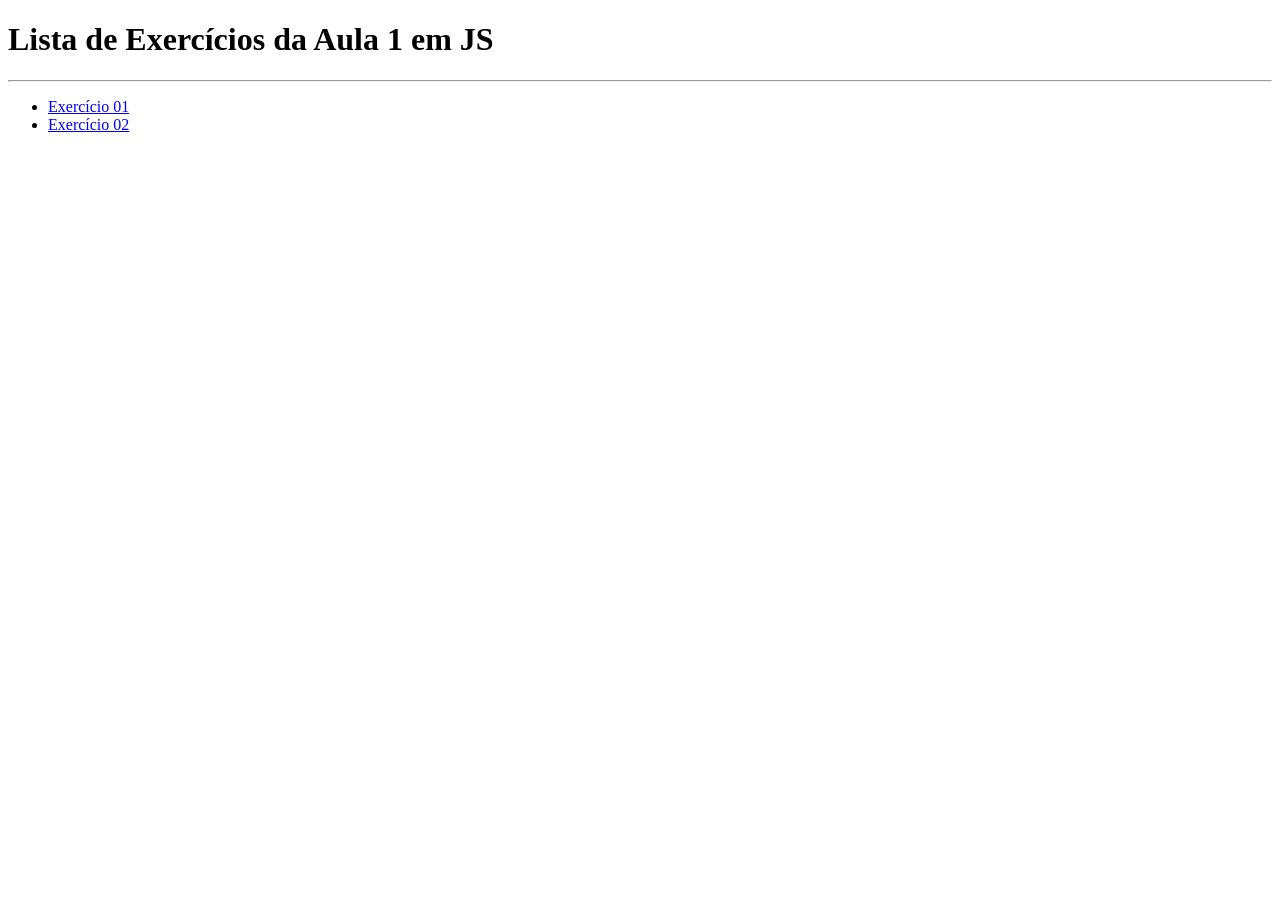
<file: Aula01/index.html>
<!DOCTYPE html>
<html lang="pt-br">

<head>
    <meta charset="UTF-8">
    <!-- Tag responsividade -->
    <meta name="viewport" content="width=device-width, initial-scale=1.0">
    <meta name="description" content="Este é uma site modelo">
    <meta name="keywords" content="Sites, Web, Desenvolvimento Back-End">
    <meta name="author" content="Maria Eduarda M. demelogabrielm@gmail.com">
    <title>EXERCÍCIO 01</title> <!-- Icone do site -->
    <link rel="icon" type="image/webp" href="../favicon.webp">
</head>
<body>
    <h1>Lista de Exercícios da Aula 1 em JS</h1>
    <hr>
    <ul>
        <li><a href="exercicio01.html" target="_blank">Exercício 01</a> </li>
        <li><a href="exercicio02.html" target="_blank">Exercício 02</a> </li>
    </ul>
    </hr>
</body>

</html>
</file>
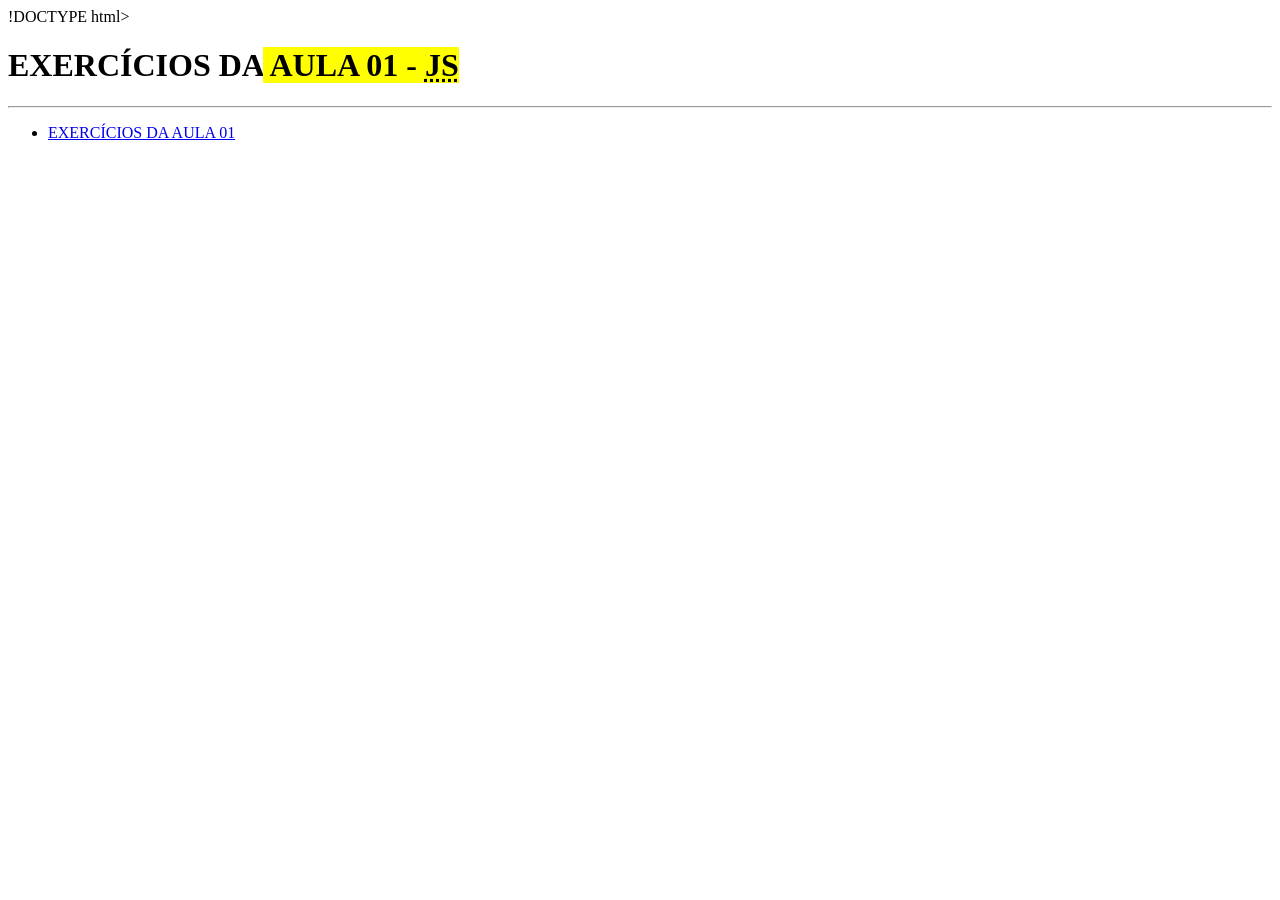
<file: Aula2/index.html>
!DOCTYPE html>
<html lang="pt-br">

<head>
    <meta charset="UTF-8">
    <!-- Tag responsividade -->
    <meta name="viewport" content="width=device-width, initial-scale=1.0">
    <meta name="description" content="Este é uma site modelo">
    <meta name="keywords" content="Sites, Web, Desenvolvimento Back-End">
    <meta name="author" content="Maria Eduarda M. demelogabrielm@gmail.com">
    <title>AULAS</title> <!-- Icone do site -->
    <link rel="icon" type="image/jpg" href="../favicon.jpg">
</head>

<body>
    <h1>EXERCÍCIOS DA<mark> AULA 01 - <abbr title="JAVASCRIPT">JS</abbr></mark></h1>
    <hr>
    <ul>
        <li><a href="exercicios01.html" target="_blank">EXERCÍCIOS DA AULA 01</a></li>
      
    </ul>

</body>

</html>
</file>
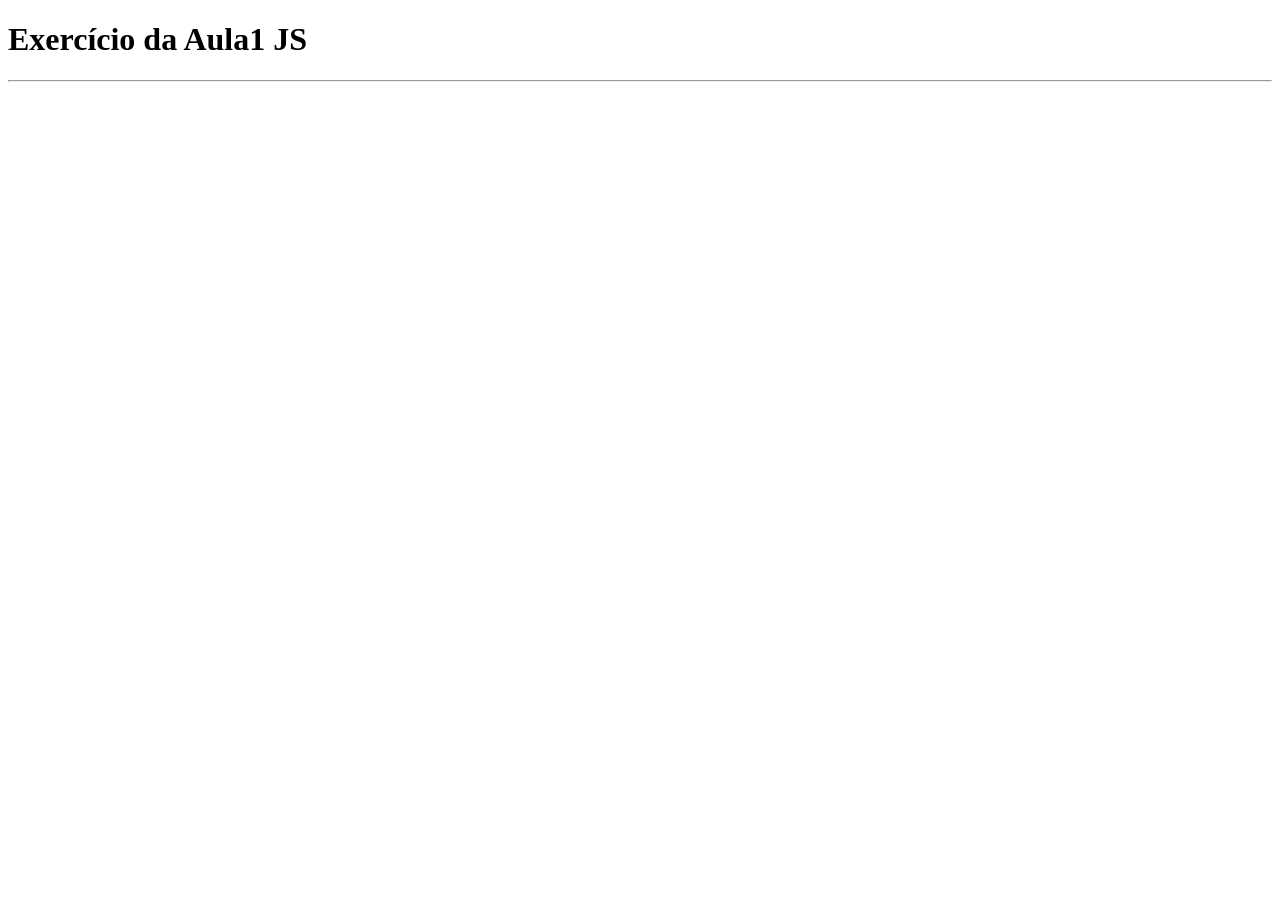
<file: Aula01/exercicio01.html>
<!DOCTYPE html>
<html lang="pt-br">

<head>
    <meta charset="UTF-8">
    <!-- Tag responsividade -->
    <meta name="viewport" content="width=device-width, initial-scale=1.0">
    <meta name="description" content="Este é uma site modelo">
    <meta name="keywords" content="Sites, Web, Desenvolvimento Back-End">
    <meta name="author" content="Maria Eduarda M. demelogabrielm@gmail.com">
    <title>EXERCÍCIO 01</title> <!-- Icone do site -->
    <link rel="icon" type="image/webp" href="../favicon.webp">
</head>
<body>
    <h1>Exercício da Aula1 JS</h1>
    
    <hr>
    <script>
        window.alert("Olá mundo js");
    </script>
</body>

</html>
</file>
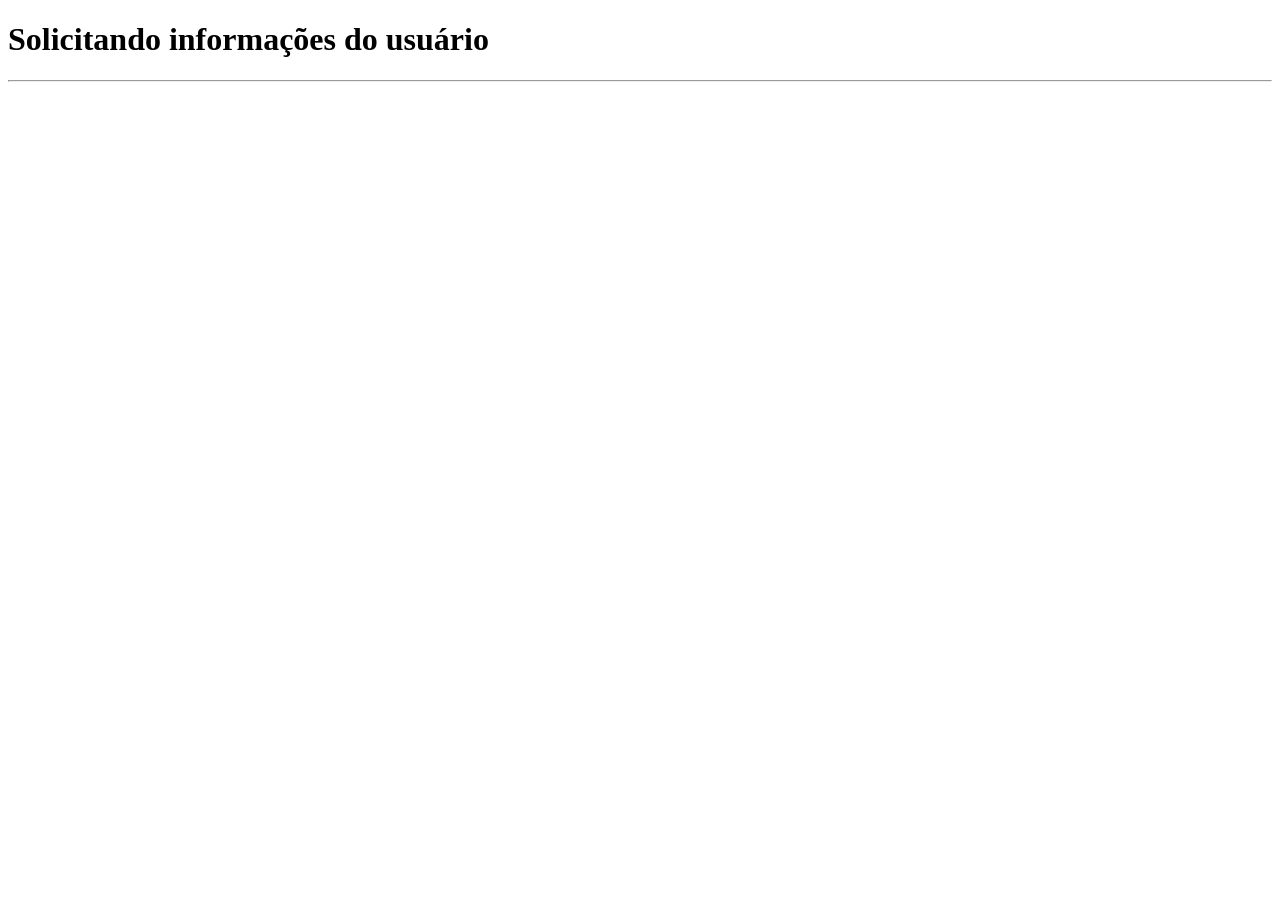
<file: Aula01/exercicio02.html>
<!DOCTYPE html>
<html lang="pt-br">

<head>
    <meta charset="UTF-8">
    <!-- Tag responsividade -->
    <meta name="viewport" content="width=device-width, initial-scale=1.0">
    <meta name="description" content="Este é uma site modelo">
    <meta name="keywords" content="Sites, Web, Desenvolvimento Back-End">
    <meta name="author" content="Maria Eduarda M. demelogabrielm@gmail.com">
    <title>EXERCÍCIO 01</title> <!-- Icone do site -->
    <link rel="icon" type="image/webp" href="../favicon.webp">
</head>
<body>
    <h1>Solicitando informações do usuário</h1>
    <hr>
    <script>

    </script>
</body>

</html>
</file>
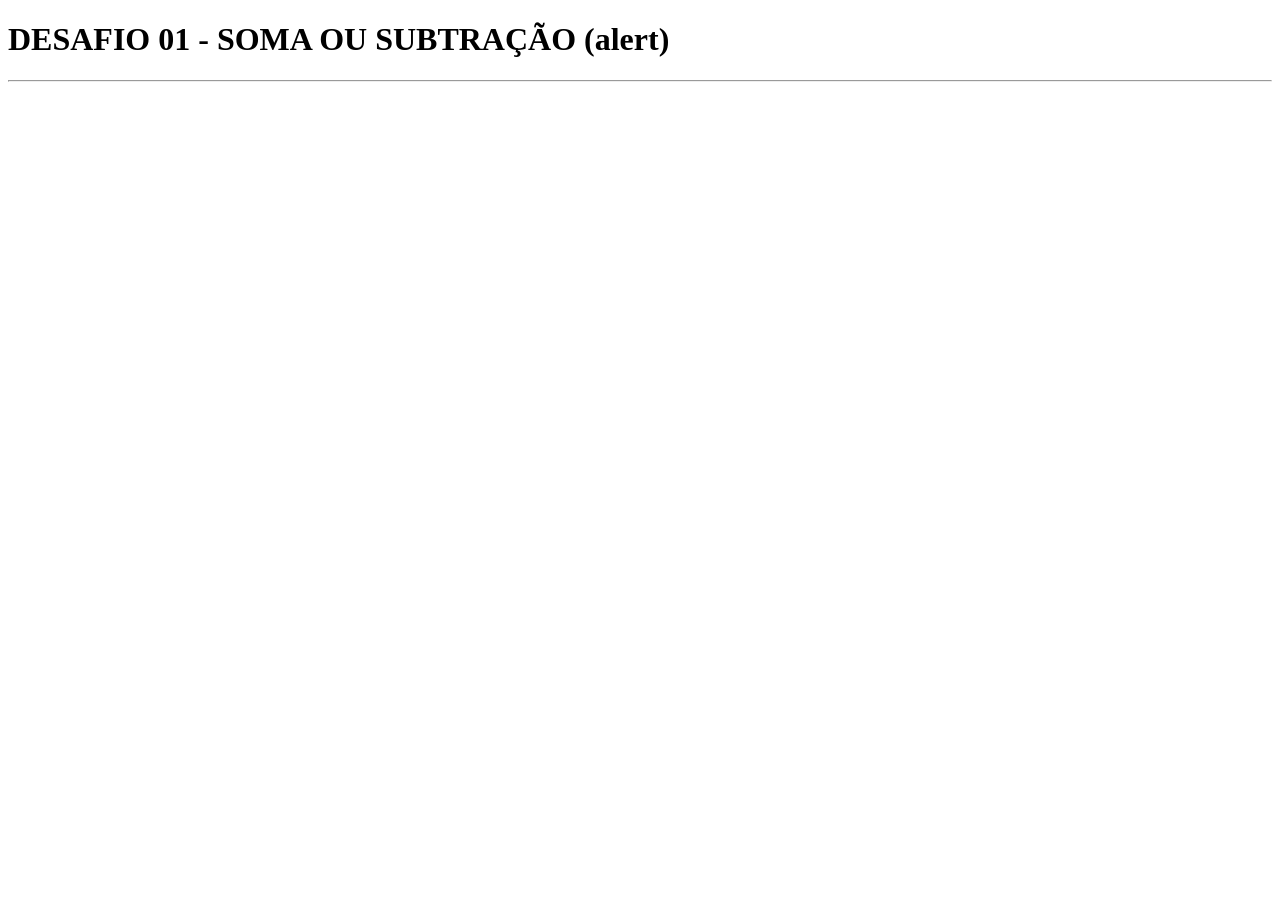
<file: Aula01/exercicio03.html>
<!DOCTYPE html>
<html lang="pt-br">

<head>
    <meta charset="UTF-8">
    <!-- Tag responsividade -->
    <meta name="viewport" content="width=device-width, initial-scale=1.0">
    <meta name="description" content="Este é uma site modelo">
    <meta name="keywords" content="Sites, Web, Desenvolvimento Back-End">
    <meta name="author" content="Maria Eduarda M. demelogabrielm@gmail.com">
    <title>DESAFIO 01 - JS</title> <!-- Icone do site -->
    <link rel="icon" type="image/jpg" href="../favicon.jpg">
</head>

<body>
    <h1>DESAFIO 01 - SOMA OU SUBTRAÇÃO (alert) </h1>
    <hr>
    <script>
        window.alert("Seja bem-vindo ao site");
        let num1 = window.prompt("Me informe um número: ");
        num1 = parseFloat(num1)
        console.log(num1);
        let num2 = window.prompt("Me informe outro número: ") 
        console.log(num2);
        num2 = parseFloat(num2)
        let resp = window.prompt("Você deseja somar ou subtrair?");
        console.log(resp);
        if(reposta = true){
            let soma = num1+num2
            window.alert("A soma é: "+soma);
        }else{
            let subtração = num1-num2
            window.alert("A subtração é:"+subtração);
        }
    </script>    
</body>

</html
</file>
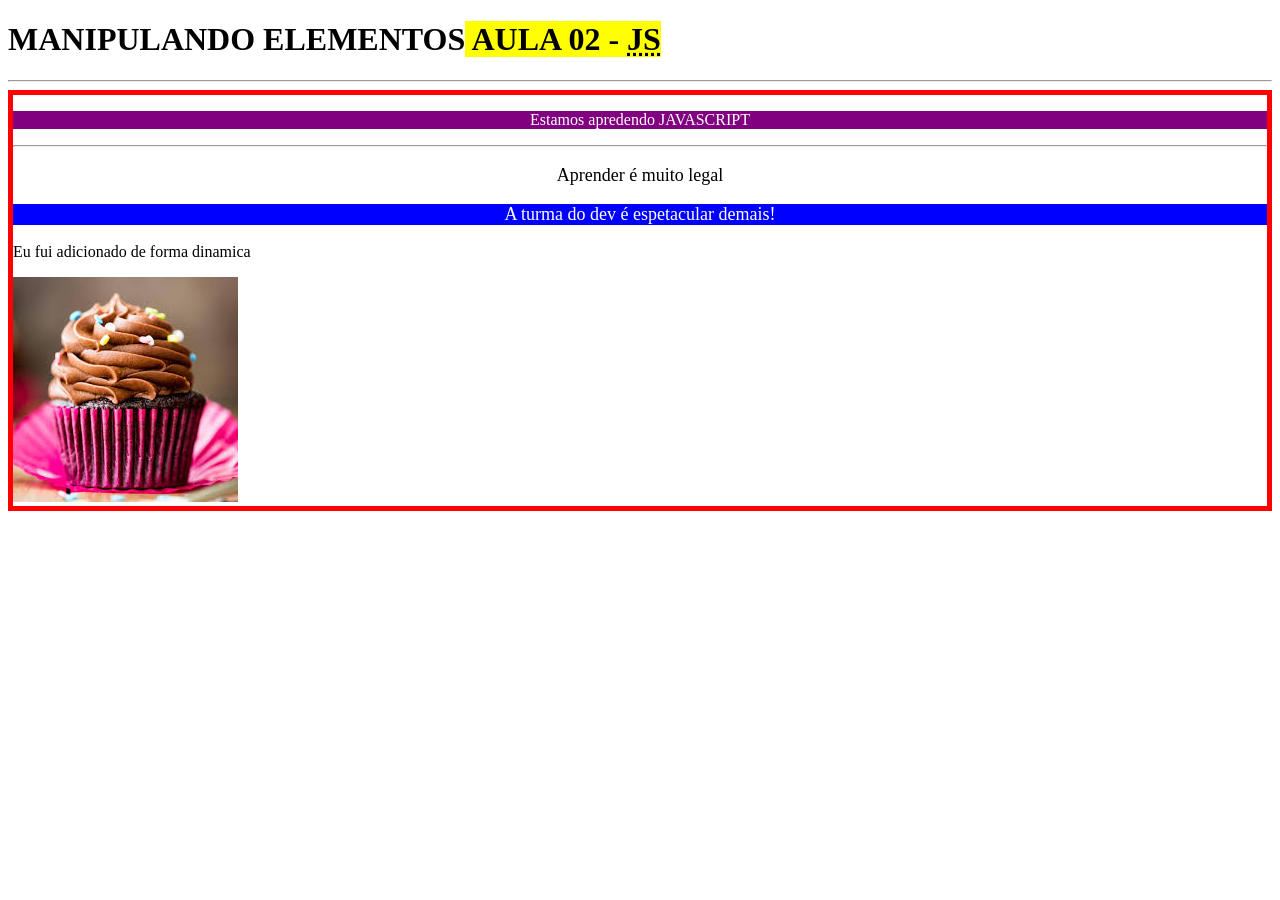
<file: Aula2/desafio2.html>
<!DOCTYPE html>
<html lang="pt-br">

<head>
    <meta charset="UTF-8">
    <!-- Tag responsividade -->
    <meta name="viewport" content="width=device-width, initial-scale=1.0">
    <meta name="description" content="Este é uma site modelo">
    <meta name="keywords" content="Sites, Web, Desenvolvimento Back-End">
    <meta name="author" content="Ana julia anajulia2@gmail.com">
    <title>AULA 2 - Desafio 01</title> <!-- Icone do site -->
    <link rel="icon" type="image/jpg" href="../favicon.png">
</head>

<body>
    <h1>MANIPULANDO ELEMENTOS<mark> AULA 02 - <abbr title="JAVASCRIPT">JS</abbr></mark></h1>
    <hr>
   <div>
    <p> Estamos apredendo JAVASCRIPT</p>
    <hr>
    <p>Aprender é muito legal</p>
    <p>E para ajudar o aprendizado, é preciso praticar e exercitar</p>
    <!-- <p> a turma do dev é espetacular demais!</p> -->
     <p> Eu fui adicionado de forma dinamica</p>
     <img src="img/images.jpg" alt="cupcake">


   </div>
   <script>
    const tags_p = document.getElementsByTagName("p")
    console.log(tags_p)
    let tags_p_1 = tags_p[0];
    console.log(tags_p_1);
    tags_p_1.style.background="purple"
    tags_p_1.style.color= "white"
    tags_p_1.style.textAlign= "center"  


    let tags_p_2 = tags_p[1];
    console.log(tags_p_1);
   
    tags_p_2.style.color= "black"
    tags_p_2.style.textAlign= "center"  
    tags_p_2.style.fontSize = "large"

    let tags_p_3 = tags_p[2];
    console.log(tags_p_1);
    tags_p_3.style.background="blue"
    tags_p_3.style.color= "white"
    tags_p_3.style.textAlign= "center"  
    tags_p_3.style.fontSize = "large"

    tags_p_3.innerHTML="A turma do dev é espetacular demais!"


    const tags_div = document.getElementsByTagName("div");
    console.log(tags_div);
    let tags_div1 = tags_div[0];
    tags_div1.style.backgroundcolor="pink"
    tags_div1.style.border= "5px solid red"
    

    
     
    
    
    
    
    
    
    
     </script>

</body>

</html>
</file>
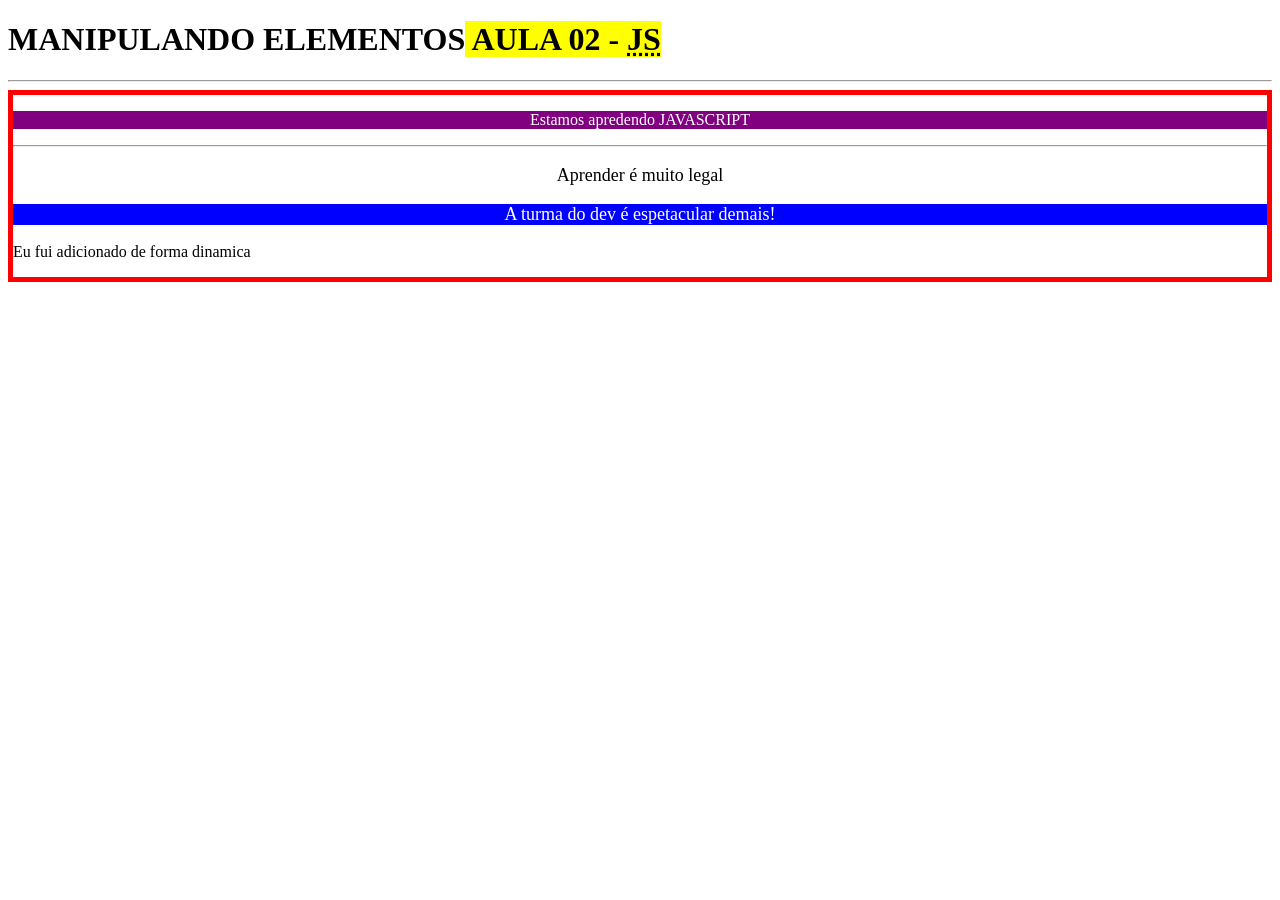
<file: Aula2/exercicio01.html>
<!DOCTYPE html>
<html lang="pt-br">

<head>
    <meta charset="UTF-8">
    <!-- Tag responsividade -->
    <meta name="viewport" content="width=device-width, initial-scale=1.0">
    <meta name="description" content="Este é uma site modelo">
    <meta name="keywords" content="Sites, Web, Desenvolvimento Back-End">
    <meta name="author" content="Ana julia anajulia2@gmail.com">
    <title>AULA 2 - Desafio 01</title> <!-- Icone do site -->
    <link rel="icon" type="image/jpg" href="../favicon.png">
</head>

<body>
    <h1>MANIPULANDO ELEMENTOS<mark> AULA 02 - <abbr title="JAVASCRIPT">JS</abbr></mark></h1>
    <hr>
   <div>
    <p> Estamos apredendo JAVASCRIPT</p>
    <hr>
    <p>Aprender é muito legal</p>
    <p>E para ajudar o aprendizado, é preciso praticar e exercitar</p>
    <!-- <p> a turma do dev é espetacular demais!</p> -->
     <p> Eu fui adicionado de forma dinamica</p>


   </div>
   <script>
    const tags_p = document.getElementsByTagName("p")
    console.log(tags_p)
    let tags_p_1 = tags_p[0];
    console.log(tags_p_1);
    tags_p_1.style.background="purple"
    tags_p_1.style.color= "white"
    tags_p_1.style.textAlign= "center"  


    let tags_p_2 = tags_p[1];
    console.log(tags_p_1);
   
    tags_p_2.style.color= "black"
    tags_p_2.style.textAlign= "center"  
    tags_p_2.style.fontSize = "large"

    let tags_p_3 = tags_p[2];
    console.log(tags_p_1);
    tags_p_3.style.background="blue"
    tags_p_3.style.color= "white"
    tags_p_3.style.textAlign= "center"  
    tags_p_3.style.fontSize = "large"

    tags_p_3.innerHTML="A turma do dev é espetacular demais!"


    const tags_div = document.getElementsByTagName("div");
    console.log(tags_div);
    let tags_div1 = tags_div[0];
    tags_div1.style.backgroundcolor="pink"
    tags_div1.style.border= "5px solid red"
     
    
    
    
    
    
    
    
     </script>

</body>

</html>
</file>
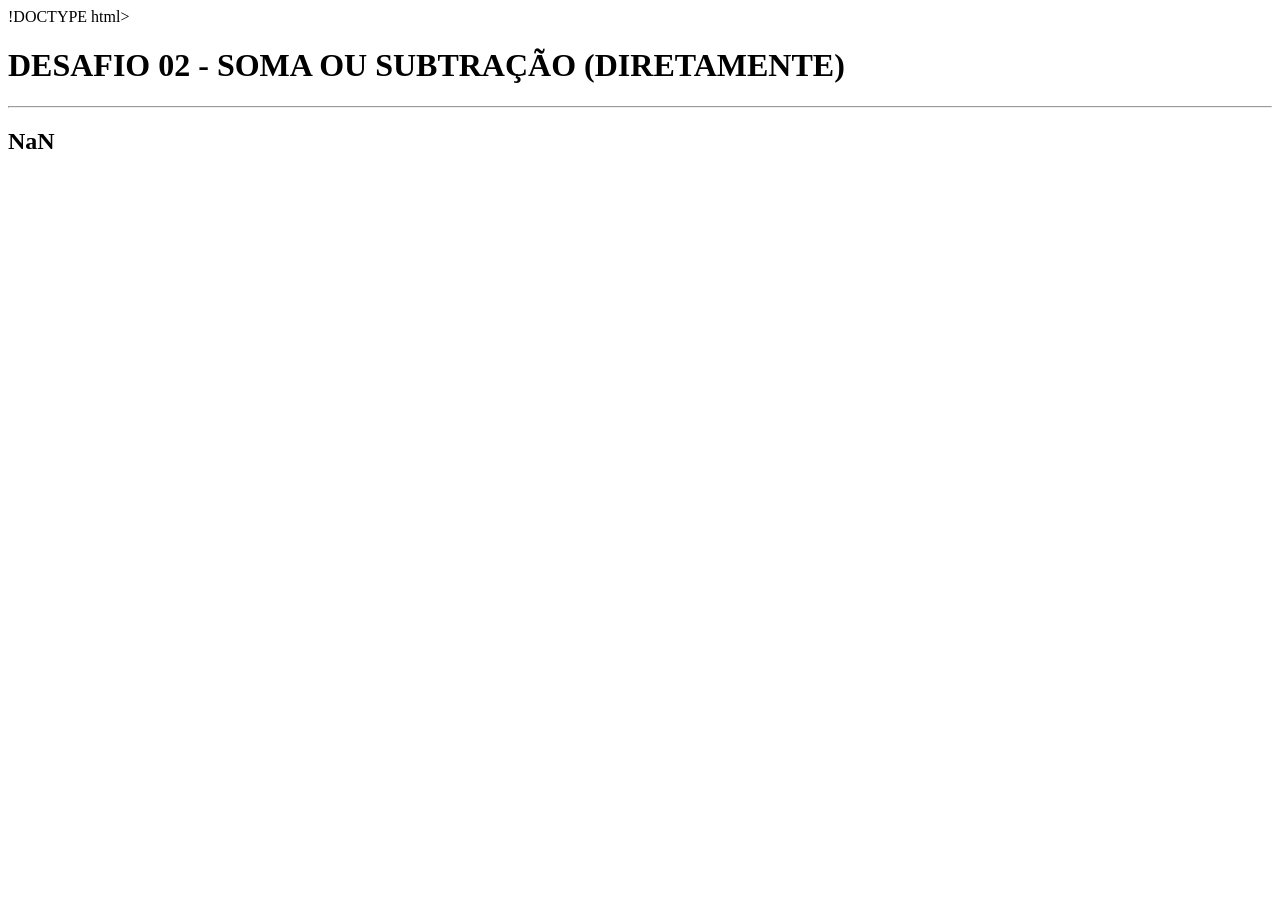
<file: ORGANIZAR/desafio2.html>
!DOCTYPE html>
<html lang="pt-br">

<head>
    <meta charset="UTF-8">
    <meta name="viewport" content="width=device-width, initial-scale=1.0">
    <meta name="description" content="Este é uma site modelo">
    <meta name="keywords" content="Sites, Web, Desenvolvimento Back-End">
    <meta name="author" content="Maria Eduarda M. demelogabrielm@gmail.com">
    <title>DESAFIO 02 - JS</title>
    <link rel="icon" type="image/jpg" href="../favicon.jpg">
</head>

<body>
    <h1>DESAFIO 02 - SOMA OU SUBTRAÇÃO (DIRETAMENTE) </h1>
    <hr>
    <h2 id="resp"></h2>

    <script>
        window.alert("Seja bem-vindo ao site");
        let num1 = window.prompt("Me informe um número: ");
        num1 = parseFloat(num1)
        console.log(num1);
        let num2 = window.prompt("Me informe outro número: ")
        console.log(num2);
        num2 = parseFloat(num2)
        let resp = window.prompt("Você deseja somar (+) ou subtrair (-)?");
        let resultado = 0;
        console.log(resp);
        if (resp == "+") {
            resultado = num1 + num2
            window.alert("A soma é: " + resultado);
        } else {
            resultado = num1 - num2
            window.alert("A subtração é:" + resultado);
        }
        document.getElementById("resp").innerHTML=resultado
        
    </script>

</body>

</html>
</file>
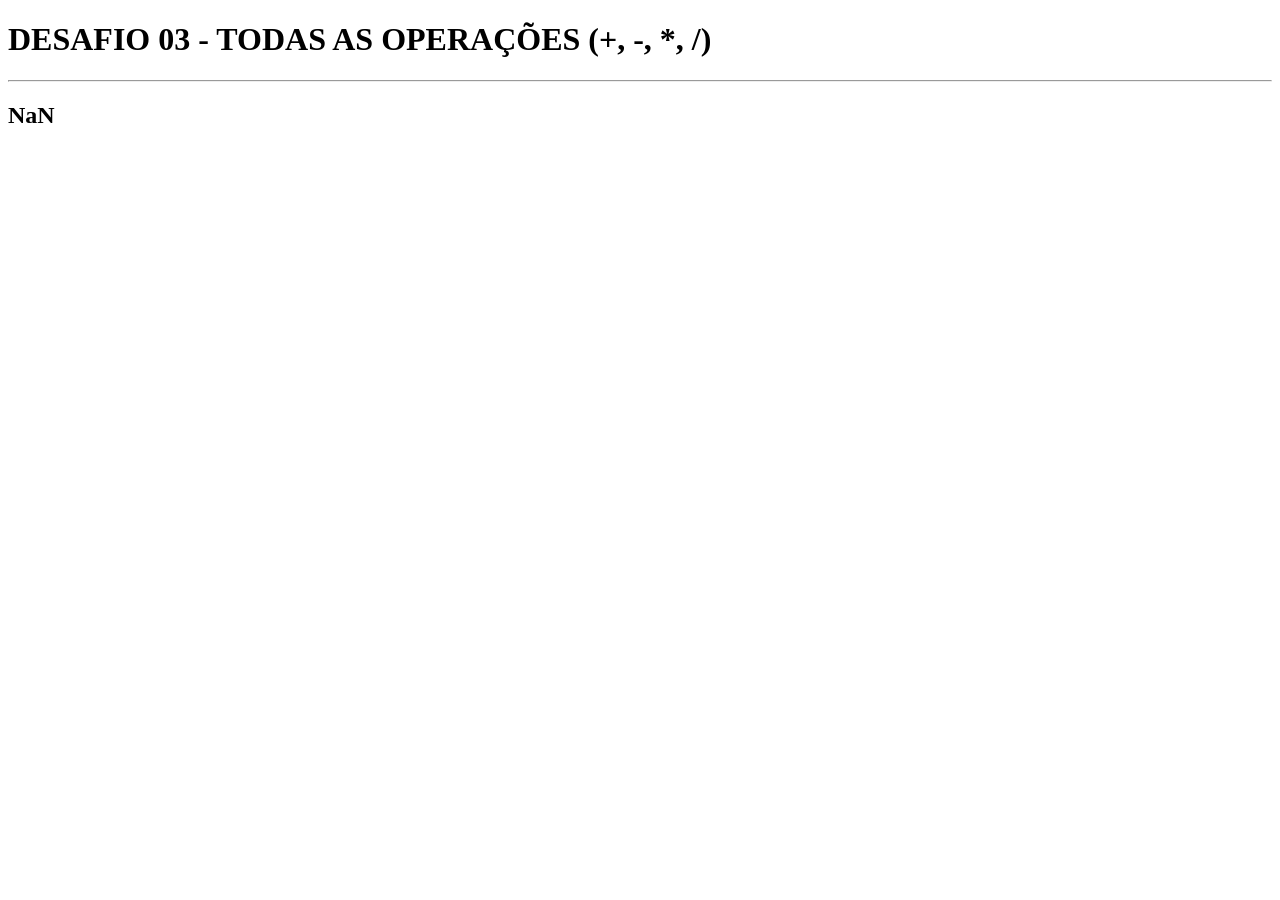
<file: ORGANIZAR/desafio3.html>
<!DOCTYPE html>
<html lang="pt-br">

<head>
    <meta charset="UTF-8">
    <meta name="viewport" content="width=device-width, initial-scale=1.0">
    <meta name="description" content="Este é uma site modelo">
    <meta name="keywords" content="Sites, Web, Desenvolvimento Back-End">
    <meta name="author" content="Maria Eduarda M. demelogabrielm@gmail.com">
    <title>DESAFIO 03 - JS</title>
    <link rel="icon" type="image/jpg" href="../favicon.jpg">
</head>

<body>
    <h1>DESAFIO 03 - TODAS AS OPERAÇÕES (+, -, *, /) </h1>
    <hr>
    <h2 id="resp"></h2>

    <script>
        window.alert("Seja bem-vindo ao site");
        let num1 = window.prompt("Me informe um número: ");
        num1 = parseFloat(num1)
        console.log(num1);
        let num2 = window.prompt("Me informe outro número: ")
        console.log(num2);
        num2 = parseFloat(num2)
        let resp = window.prompt("Você deseja somar (+), multiplicar (*), subtrair (-) ou dividir(/)?");
        let resultado = 0;
        console.log(resp);
        if (resp == "+") {
            resultado = (num1 + num2);
            window.alert("A soma é: " + resultado);
        } else if (resp == "*") {
            resultado = (num1 * num2);
            window.alert("A multiplicação é: " + resultado);
        } else if (resp == "-") {
            resultado = (num1 * num2);
            window.alert("A subtração é: " + resultado)
        } else {
            if(num2 == 0){
                resultado = "Erro!! Não é possível"
            }else{
                resultado = (num1 / num2);
                window.alert("A divisão é: "+ resultado);
            }            
        }


        document.getElementById("resp").innerHTML=resultado
        
    </script>

</body>

</html>
</file>
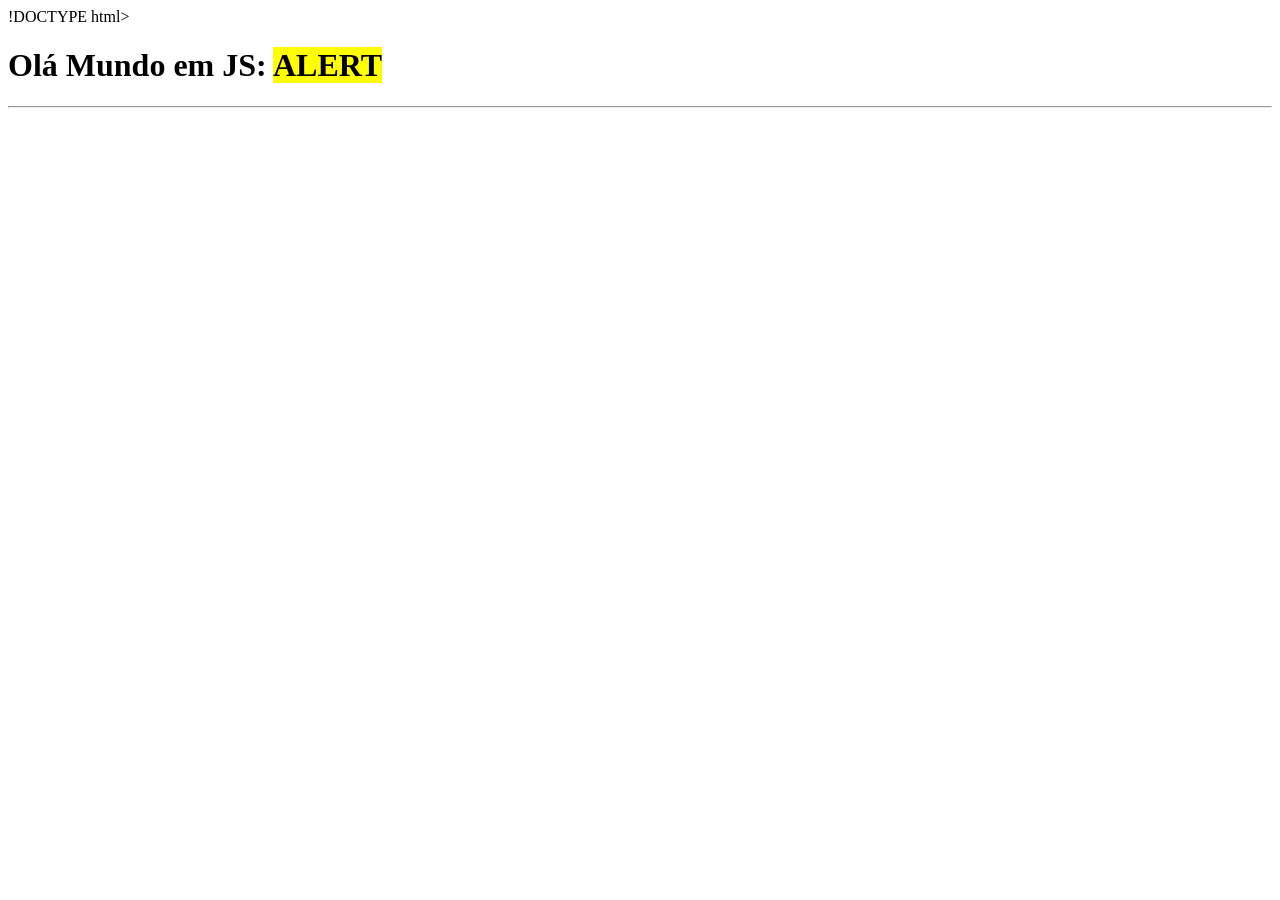
<file: ORGANIZAR/exercicio1.html>
!DOCTYPE html>
<html lang="pt-br">

<head>
    <meta charset="UTF-8">
    <!-- Tag responsividade -->
    <meta name="viewport" content="width=device-width, initial-scale=1.0">
    <meta name="description" content="Este é uma site modelo">
    <meta name="keywords" content="Sites, Web, Desenvolvimento Back-End">
    <meta name="author" content="Maria Eduarda M. demelogabrielm@gmail.com">
    <title>EXERCÍCIOS 01 - JS</title> <!-- Icone do site -->
    <link rel="icon" type="image/jpg" href="../favicon.jpg">
</head>

<body>
    <h1>Olá Mundo em JS: <mark>ALERT</mark></h1>
    <hr>
    <script>
        window.alert("Olá Mundo em JS");
    </script>
</body>

</html
</file>
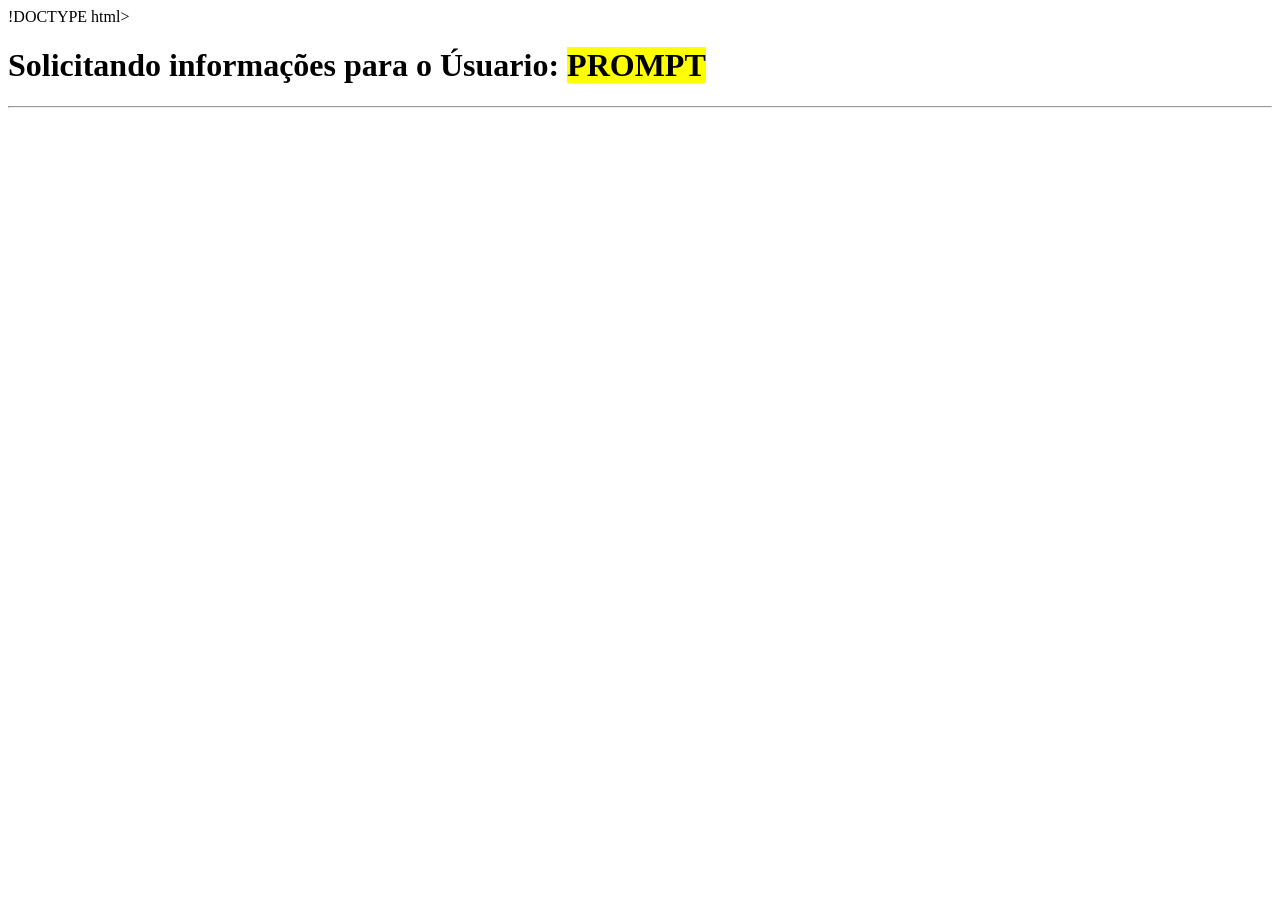
<file: ORGANIZAR/exercicio2.html>
!DOCTYPE html>
<html lang="pt-br">

<head>
    <meta charset="UTF-8">
    <!-- Tag responsividade -->
    <meta name="viewport" content="width=device-width, initial-scale=1.0">
    <meta name="description" content="Este é uma site modelo">
    <meta name="keywords" content="Sites, Web, Desenvolvimento Back-End">
    <meta name="author" content="Maria Eduarda M. demelogabrielm@gmail.com">
    <title>EXERCÍCIOS 02 - JS</title> <!-- Icone do site -->
    <link rel="icon" type="image/jpg" href="../favicon.jpg">
</head>

<body>
    <h1>Solicitando informações para o Úsuario: <mark>PROMPT</mark></h1>
    <hr>
    <script>
        window.prompt("Qual é o seu Nome?? ");
    </script>
</body>

</html
</file>
